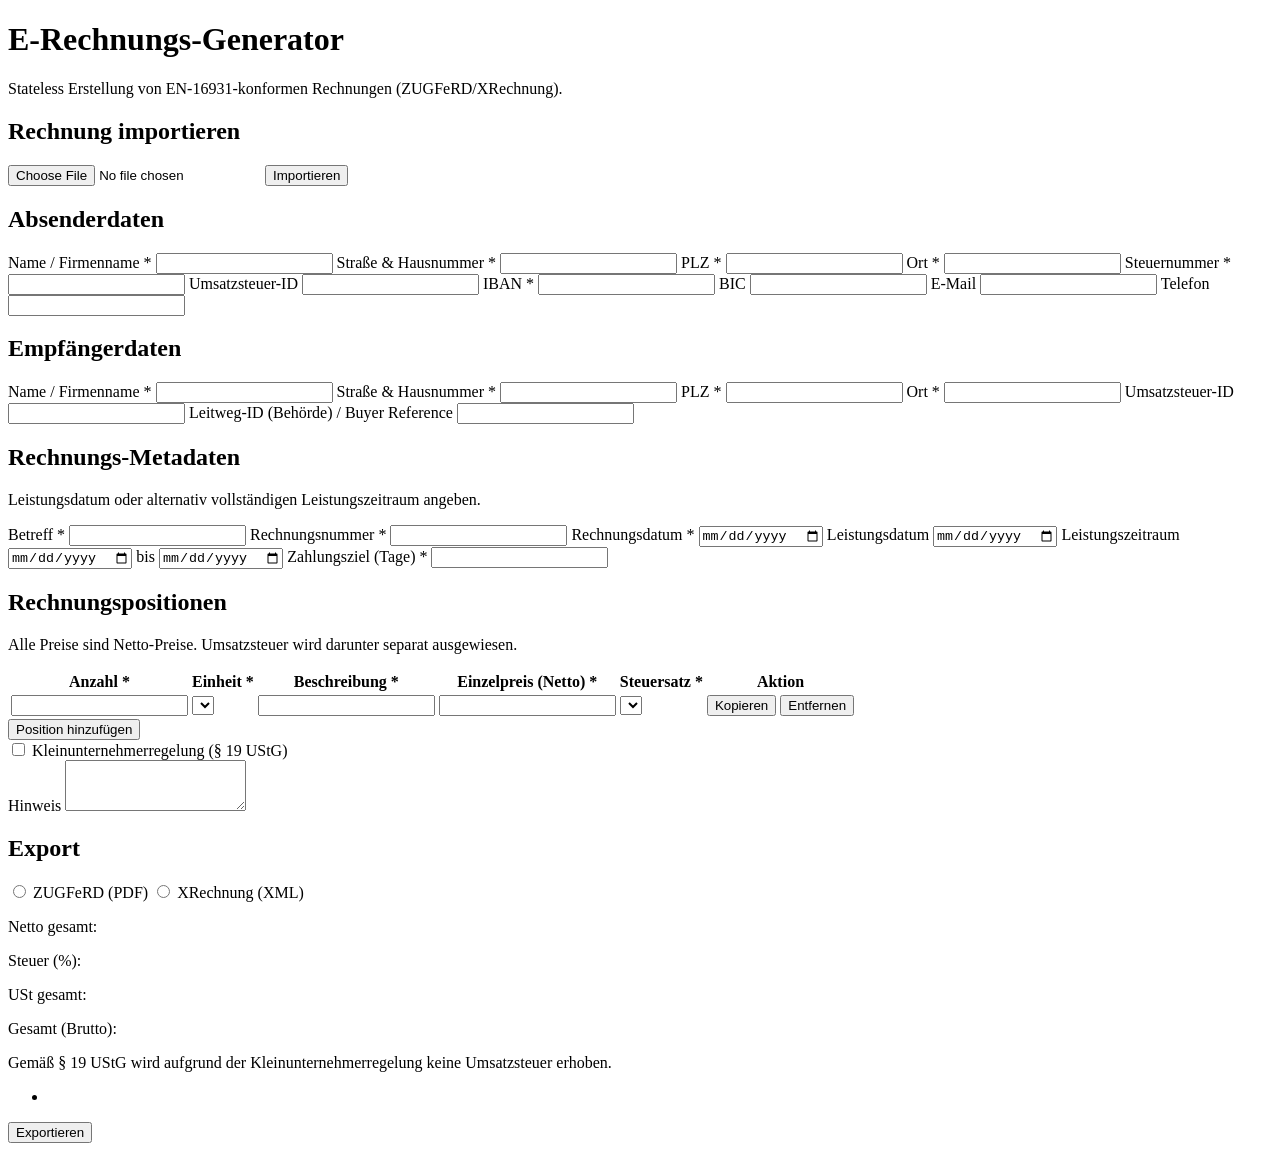
<file: src/main/resources/templates/index.html>
<!DOCTYPE html>
<html lang="de" xmlns:th="http://www.thymeleaf.org">
<head>
    <meta charset="UTF-8">
    <meta name="viewport" content="width=device-width, initial-scale=1.0">
    <title>E-Rechnungs-Generator</title>
    <link rel="stylesheet" th:href="@{/css/app.css}">
</head>
<body>
<main class="page">
    <header class="hero">
        <h1>E-Rechnungs-Generator</h1>
        <p>Stateless Erstellung von EN-16931-konformen Rechnungen (ZUGFeRD/XRechnung).</p>
    </header>

    <section class="card">
        <h2>Rechnung importieren</h2>
        <form id="import-form" th:action="@{/import}" method="post" enctype="multipart/form-data" class="inline-form">
            <input id="import-file-input" type="file" name="file" accept=".pdf,.xml" required>
            <button type="submit">Importieren</button>
        </form>
    </section>

    <section class="card" th:if="${errorMessage}" id="error-alert-section">
        <p class="alert error" th:text="${errorMessage}"></p>
    </section>

    <section class="card" th:if="${successMessage}">
        <p class="alert success" th:text="${successMessage}"></p>
    </section>

    <section class="card">
        <form id="export-form" th:action="@{/export}" method="post" th:object="${invoiceFormData}">
            <h2>Absenderdaten</h2>
            <div class="grid two">
                <label>Name / Firmenname *
                    <input type="text" th:field="*{seller.name}" required>
                </label>
                <label>Straße &amp; Hausnummer *
                    <input type="text" th:field="*{seller.street}" required>
                </label>
                <label>PLZ *
                    <input type="text" th:field="*{seller.zip}" required>
                </label>
                <label>Ort *
                    <input type="text" th:field="*{seller.city}" required>
                </label>
                <label>Steuernummer *
                    <input type="text" th:field="*{seller.taxNumber}" required>
                </label>
                <label>Umsatzsteuer-ID
                    <input type="text" th:field="*{seller.vatId}">
                </label>
                <label>IBAN *
                    <input type="text" th:field="*{seller.iban}" required>
                </label>
                <label>BIC
                    <input type="text" th:field="*{seller.bic}">
                </label>
                <label>E-Mail
                    <input type="email" th:field="*{seller.email}">
                </label>
                <label>Telefon
                    <input type="text" th:field="*{seller.phone}">
                </label>
            </div>

            <h2>Empfängerdaten</h2>
            <div class="grid two">
                <label>Name / Firmenname *
                    <input type="text" th:field="*{buyer.name}" required>
                </label>
                <label>Straße &amp; Hausnummer *
                    <input type="text" th:field="*{buyer.street}" required>
                </label>
                <label>PLZ *
                    <input type="text" th:field="*{buyer.zip}" required>
                </label>
                <label>Ort *
                    <input type="text" th:field="*{buyer.city}" required>
                </label>
                <label>Umsatzsteuer-ID
                    <input type="text" th:field="*{buyer.vatId}">
                </label>
                <label>Leitweg-ID (Behörde) / Buyer Reference
                    <input type="text" th:field="*{buyer.buyerReference}">
                </label>
            </div>

            <h2>Rechnungs-Metadaten</h2>
            <p>Leistungsdatum oder alternativ vollständigen Leistungszeitraum angeben.</p>
            <div class="grid two">
                <label>Betreff *
                    <input type="text" th:field="*{meta.subject}" required>
                </label>
                <label>Rechnungsnummer *
                    <input type="text" th:field="*{meta.invoiceNumber}" required>
                </label>
                <label>Rechnungsdatum *
                    <input type="date" th:field="*{meta.invoiceDate}" required>
                </label>
                <label>Leistungsdatum
                    <input type="date" th:field="*{meta.serviceDate}">
                </label>
                <label class="period-row">Leistungszeitraum
                    <span class="period-inputs">
                        <input type="date" th:field="*{meta.servicePeriodStart}">
                        <span>bis</span>
                        <input type="date" th:field="*{meta.servicePeriodEnd}">
                    </span>
                </label>
                <label>Zahlungsziel (Tage) *
                    <input type="number" min="1" th:field="*{meta.paymentTargetDays}" required>
                </label>
            </div>

            <h2>Rechnungspositionen</h2>
            <p>Alle Preise sind Netto-Preise. Umsatzsteuer wird darunter separat ausgewiesen.</p>
            <div class="table-wrap">
                <table id="items-table">
                    <thead>
                    <tr>
                        <th>Anzahl *</th>
                        <th>Einheit *</th>
                        <th>Beschreibung *</th>
                        <th>Einzelpreis (Netto) *</th>
                        <th>Steuersatz *</th>
                        <th>Aktion</th>
                    </tr>
                    </thead>
                    <tbody id="items-body">
                    <tr th:each="item, iter : *{items}" class="item-row">
                        <td><input type="number" min="0.01" step="0.01" th:field="*{items[__${iter.index}__].quantity}" required></td>
                        <td>
                            <select th:field="*{items[__${iter.index}__].unit}" required>
                                <option th:each="unit : ${lineUnits}" th:value="${unit}" th:text="${unit.label()}"></option>
                            </select>
                        </td>
                        <td><input type="text" th:field="*{items[__${iter.index}__].description}" required></td>
                        <td><input type="number" min="0" step="0.01" th:field="*{items[__${iter.index}__].unitPriceNet}" required></td>
                        <td>
                            <select th:field="*{items[__${iter.index}__].vatRate}" required>
                                <option th:each="rate : ${vatRates}" th:value="${rate}" th:text="${rate.label()}"></option>
                            </select>
                        </td>
                        <td class="actions-cell">
                            <button type="button" class="copy-row">Kopieren</button>
                            <button type="button" class="danger remove-row">Entfernen</button>
                        </td>
                    </tr>
                    </tbody>
                </table>
            </div>

            <button type="button" id="add-row">Position hinzufügen</button>

            <div class="option-block">
                <label class="check-label">
                    <input type="checkbox" th:field="*{smallBusinessRegulation}" id="small-business-checkbox">
                    Kleinunternehmerregelung (§ 19 UStG)
                </label>
            </div>

            <label>Hinweis
                <textarea th:field="*{paymentInstructionText}" rows="3"></textarea>
            </label>

            <h2>Export</h2>
            <div class="formats">
                <label>
                    <input type="radio" th:field="*{exportFormat}" value="ZUGFERD_PDF">
                    ZUGFeRD (PDF)
                </label>
                <label>
                    <input type="radio" th:field="*{exportFormat}" value="XRECHNUNG_XML">
                    XRechnung (XML)
                </label>
            </div>

            <div class="totals">
                <p><span id="net-total-label">Netto gesamt:</span> <strong id="net-total-value" th:text="${#numbers.formatDecimal(totals.netTotal, 1, 2)} + ' EUR'"></strong></p>
                <div id="tax-summary-lines">
                    <p th:each="tax : ${totals.taxSummaries}">
                        Steuer (<span th:text="${#numbers.formatDecimal(tax.taxRate, 1, 2)}"></span>%):
                        <strong th:text="${#numbers.formatDecimal(tax.taxAmount, 1, 2)} + ' EUR'"></strong>
                    </p>
                </div>
                <p id="tax-total-line">USt gesamt: <strong id="tax-total-value" th:text="${#numbers.formatDecimal(totals.taxTotal, 1, 2)} + ' EUR'"></strong></p>
                <p><span id="gross-total-label">Gesamt (Brutto):</span> <strong id="gross-total-value" th:text="${#numbers.formatDecimal(totals.grossTotal, 1, 2)} + ' EUR'"></strong></p>
                <p id="small-business-note" th:if="*{smallBusinessRegulation}">Gemäß § 19 UStG wird aufgrund der Kleinunternehmerregelung keine Umsatzsteuer erhoben.</p>
            </div>

            <ul class="errors" id="validation-errors" th:if="${#fields.hasAnyErrors()}">
                <li th:each="err : ${#fields.errors('*')}" th:text="${err}"></li>
            </ul>

            <button type="submit" class="primary">Exportieren</button>
        </form>
    </section>
</main>

<template id="item-row-template">
    <tr class="item-row">
        <td><input type="number" min="0.01" step="0.01" name="items[__INDEX__].quantity" required></td>
        <td>
            <select name="items[__INDEX__].unit" required>
                <option th:each="unit : ${lineUnits}" th:value="${unit}" th:text="${unit.label()}"></option>
            </select>
        </td>
        <td><input type="text" name="items[__INDEX__].description" required></td>
        <td><input type="number" min="0" step="0.01" name="items[__INDEX__].unitPriceNet" required></td>
        <td>
            <select name="items[__INDEX__].vatRate" required>
                <option th:each="rate : ${vatRates}" th:value="${rate}" th:text="${rate.label()}"></option>
            </select>
        </td>
        <td class="actions-cell">
            <button type="button" class="copy-row">Kopieren</button>
            <button type="button" class="danger remove-row">Entfernen</button>
        </td>
    </tr>
</template>

<script th:src="@{/js/items.js}"></script>
<script th:src="@{/js/import.js}"></script>
<script th:src="@{/js/export.js}"></script>
</body>
</html>
</file>
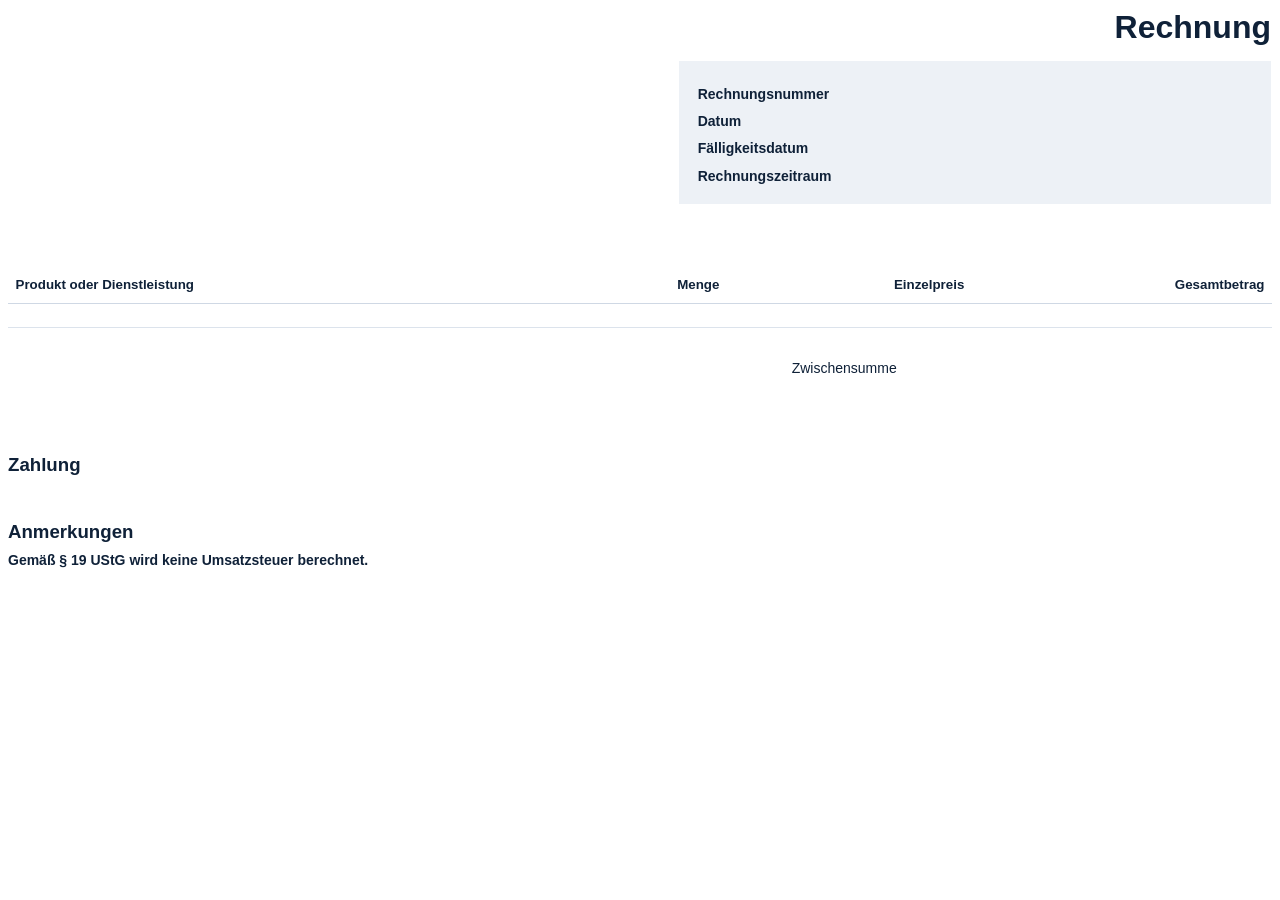
<file: src/main/resources/templates/pdf/invoice.html>
<!DOCTYPE html>
<html lang="de" xmlns:th="http://www.thymeleaf.org">
<head>
    <meta charset="UTF-8" />
    <style>
        @page { size: A4; margin: 18mm; }
        body { font-family: Helvetica, sans-serif; color: #0f2138; font-size: 10.5pt; }
        h1, h2, h3, p { margin: 0; }
        .header { width: 100%; border-collapse: collapse; margin-bottom: 16mm; }
        .header td { border: none; vertical-align: top; width: 50%; }
        .sender { line-height: 1.35; font-size: 10pt; margin-bottom: 18mm; }
        .recipient { line-height: 1.35; }
        .recipient .name { font-weight: 700; margin-bottom: 1mm; }
        .title { text-align: right; font-size: 24pt; font-weight: 700; margin-bottom: 4mm; }
        .meta-box { margin-left: auto; width: 88%; background: #edf1f6; padding: 5mm 5mm 4mm 5mm; }
        .meta-box table { width: 100%; border-collapse: collapse; }
        .meta-box td { border: none; padding: 1.5mm 0; }
        .meta-box td:first-child { font-weight: 700; width: 54%; }

        .line-table { width: 100%; border-collapse: collapse; margin-top: 5mm; }
        .line-table th { text-align: left; font-size: 10pt; padding: 3mm 2mm; border-bottom: 1px solid #cfd8e4; }
        .line-table td { padding: 3mm 2mm; border-bottom: 1px solid #dce3ec; vertical-align: top; }
        .line-table .qty, .line-table .price, .line-table .sum { text-align: right; white-space: nowrap; }

        .totals { margin-top: 7mm; width: 38%; margin-left: auto; }
        .totals table { width: 100%; border-collapse: collapse; }
        .totals td { border: none; padding: 1.4mm 0; }
        .totals td:first-child { text-align: left; }
        .totals td:last-child { text-align: right; white-space: nowrap; }
        .totals .gross td { font-size: 11.5pt; font-weight: 700; padding-top: 3mm; }

        .section { margin-top: 12mm; }
        .section h3 { font-size: 14pt; margin-bottom: 2mm; }
        .section p { line-height: 1.4; white-space: pre-line; }
        .small-business-note { font-weight: 700; margin-bottom: 3mm; }
    </style>
</head>
<body>
<table class="header">
    <tr>
        <td>
            <div class="sender">
                <p th:text="${invoice.seller.name}"></p>
                <p th:text="${invoice.seller.street}"></p>
                <p th:text="${invoice.seller.zip + ' ' + invoice.seller.city}"></p>
                <p th:text="${'Steuernummer: ' + invoice.seller.taxNumber}"></p>
                <p th:if="${invoice.seller.email != null and !invoice.seller.email.isBlank()}" th:text="${invoice.seller.email}"></p>
                <p th:if="${invoice.seller.phone != null and !invoice.seller.phone.isBlank()}" th:text="${invoice.seller.phone}"></p>
            </div>

            <div class="recipient">
                <p class="name" th:text="${invoice.buyer.name}"></p>
                <p th:text="${invoice.buyer.street}"></p>
                <p th:text="${invoice.buyer.zip + ' ' + invoice.buyer.city}"></p>
                <p th:if="${invoice.buyer.vatId != null and !invoice.buyer.vatId.isBlank()}" th:text="${'USt-IdNr.: ' + invoice.buyer.vatId}"></p>
            </div>
        </td>
        <td>
            <h1 class="title">Rechnung</h1>

            <div class="meta-box">
                <table>
                    <tr>
                        <td>Rechnungsnummer</td>
                        <td th:text="${invoice.meta.invoiceNumber}"></td>
                    </tr>
                    <tr>
                        <td>Datum</td>
                        <td th:text="${#temporals.format(invoice.meta.invoiceDate, 'dd.MM.yyyy')}"></td>
                    </tr>
                    <tr>
                        <td>Fälligkeitsdatum</td>
                        <td th:text="${#temporals.format(dueDate, 'dd.MM.yyyy')}"></td>
                    </tr>
                    <tr>
                        <td>Rechnungszeitraum</td>
                        <td>
                            <span th:if="${invoice.meta.servicePeriodStart != null and invoice.meta.servicePeriodEnd != null}"
                                  th:text="${#temporals.format(invoice.meta.servicePeriodStart, 'dd.MM.yyyy') + ' - ' + #temporals.format(invoice.meta.servicePeriodEnd, 'dd.MM.yyyy')}"></span>
                            <span th:if="${invoice.meta.servicePeriodStart == null or invoice.meta.servicePeriodEnd == null}"
                                  th:text="${#temporals.format(invoice.meta.serviceDate, 'dd.MM.yyyy')}"></span>
                        </td>
                    </tr>
                </table>
            </div>
        </td>
    </tr>
</table>

<table class="line-table">
    <thead>
    <tr>
        <th>Produkt oder Dienstleistung</th>
        <th class="qty">Menge</th>
        <th class="price">Einzelpreis</th>
        <th class="sum">Gesamtbetrag</th>
    </tr>
    </thead>
    <tbody>
    <tr th:each="item : ${invoice.items}">
        <td th:text="${item.description}"></td>
        <td class="qty" th:text="${#numbers.formatDecimal(item.quantity, 1, 2) + ' ' + item.unit.label()}"></td>
        <td class="price" th:text="${#numbers.formatDecimal(item.unitPriceNet, 1, 2) + ' EUR'}"></td>
        <td class="sum" th:text="${#numbers.formatDecimal(item.quantity * item.unitPriceNet, 1, 2) + ' EUR'}"></td>
    </tr>
    </tbody>
</table>

<div class="totals">
    <table>
        <tr>
            <td>Zwischensumme</td>
            <td th:text="${#numbers.formatDecimal(totals.netTotal, 1, 2) + ' EUR'}"></td>
        </tr>
        <tr th:if="${!invoice.smallBusinessRegulation}" th:each="tax : ${totals.taxSummaries}">
            <td th:text="${'USt ' + #numbers.formatDecimal(tax.taxRate, 1, 2) + '%'}"></td>
            <td th:text="${#numbers.formatDecimal(tax.taxAmount, 1, 2) + ' EUR'}"></td>
        </tr>
        <tr class="gross">
            <td th:text="${invoice.smallBusinessRegulation ? 'Gesamtbetrag' : 'Gesamtbetrag (Brutto)'}"></td>
            <td th:text="${#numbers.formatDecimal(totals.grossTotal, 1, 2) + ' EUR'}"></td>
        </tr>
    </table>
</div>

<div class="section">
    <h3>Zahlung</h3>
    <p th:text="${paymentTermsText}"></p>
    <p th:text="${'IBAN ' + invoice.seller.iban}"></p>
    <p th:if="${invoice.seller.bic != null and !invoice.seller.bic.isBlank()}" th:text="${'BIC ' + invoice.seller.bic}"></p>
</div>

<div class="section">
    <h3>Anmerkungen</h3>
    <p class="small-business-note" th:if="${invoice.smallBusinessRegulation}">Gemäß § 19 UStG wird keine Umsatzsteuer berechnet.</p>
    <p th:if="${invoice.paymentInstructionText != null and !invoice.paymentInstructionText.isBlank()}" th:text="${invoice.paymentInstructionText}"></p>
</div>
</body>
</html>
</file>
